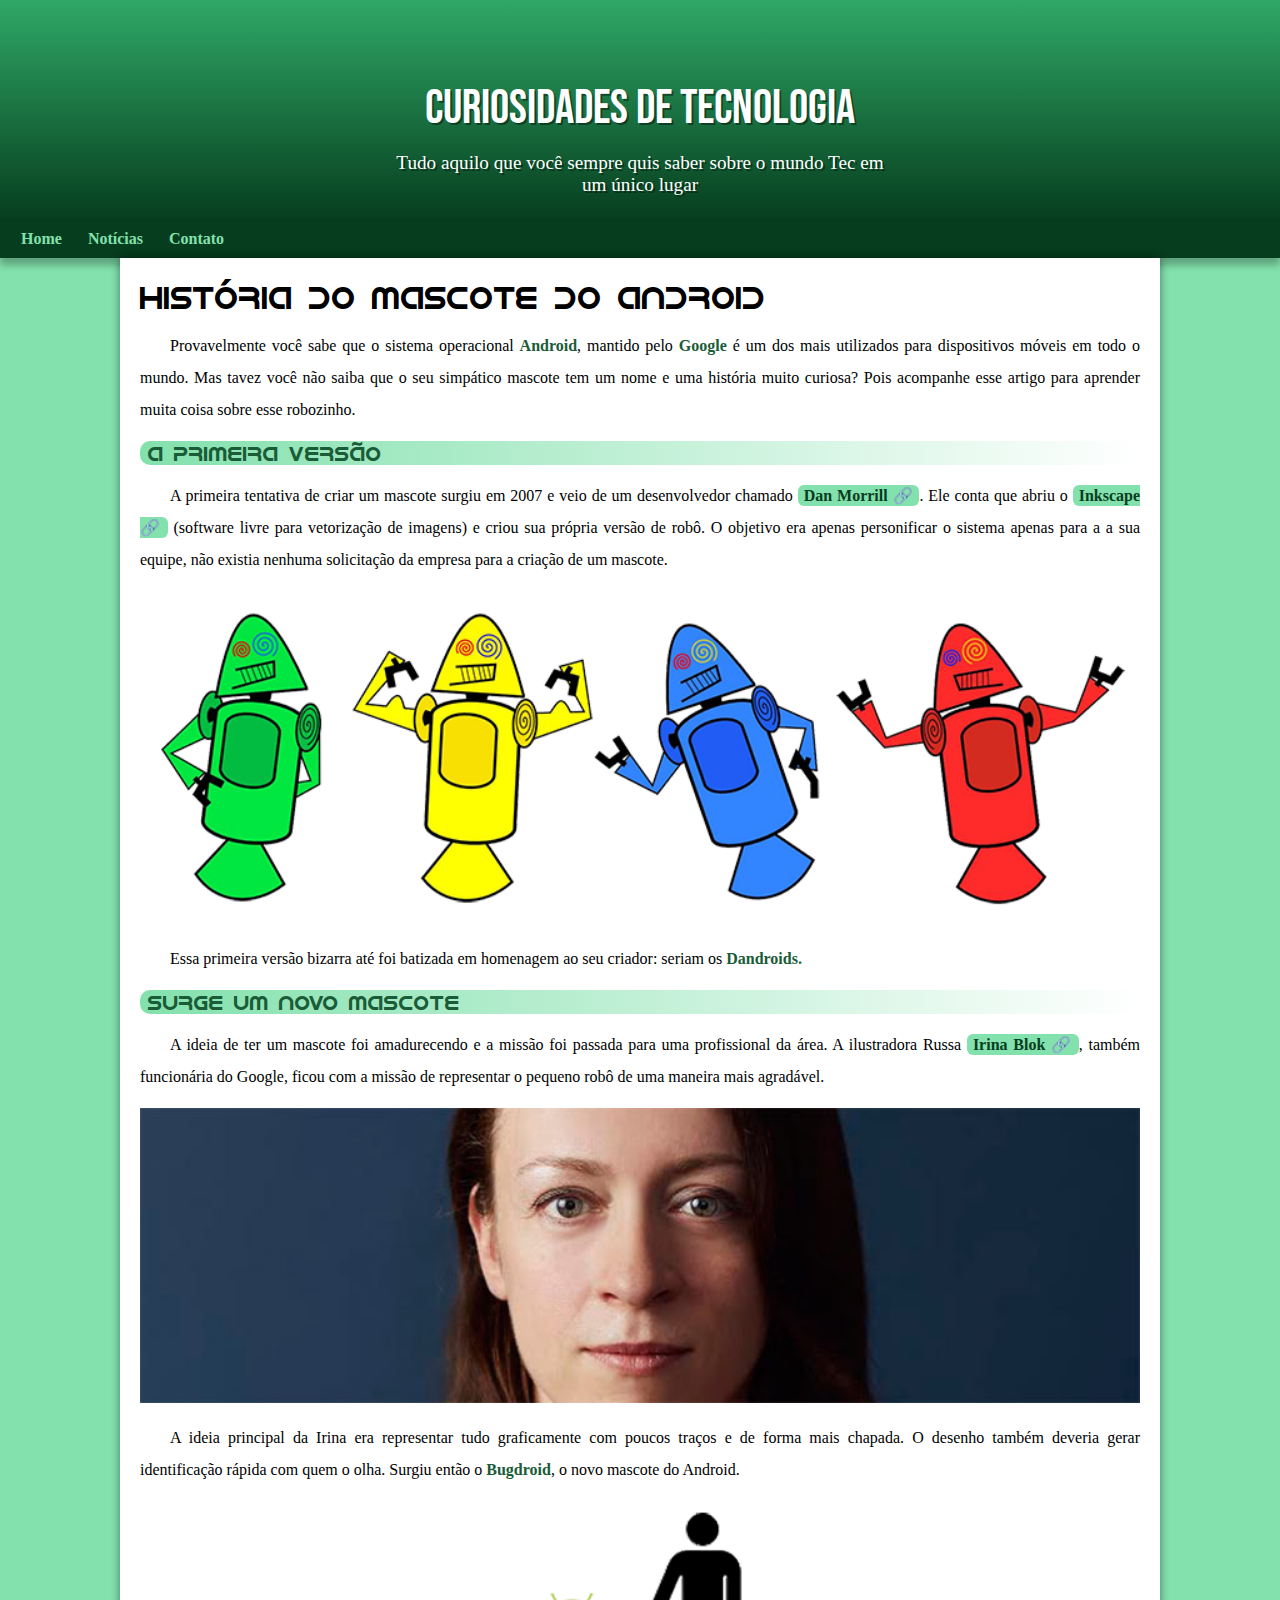
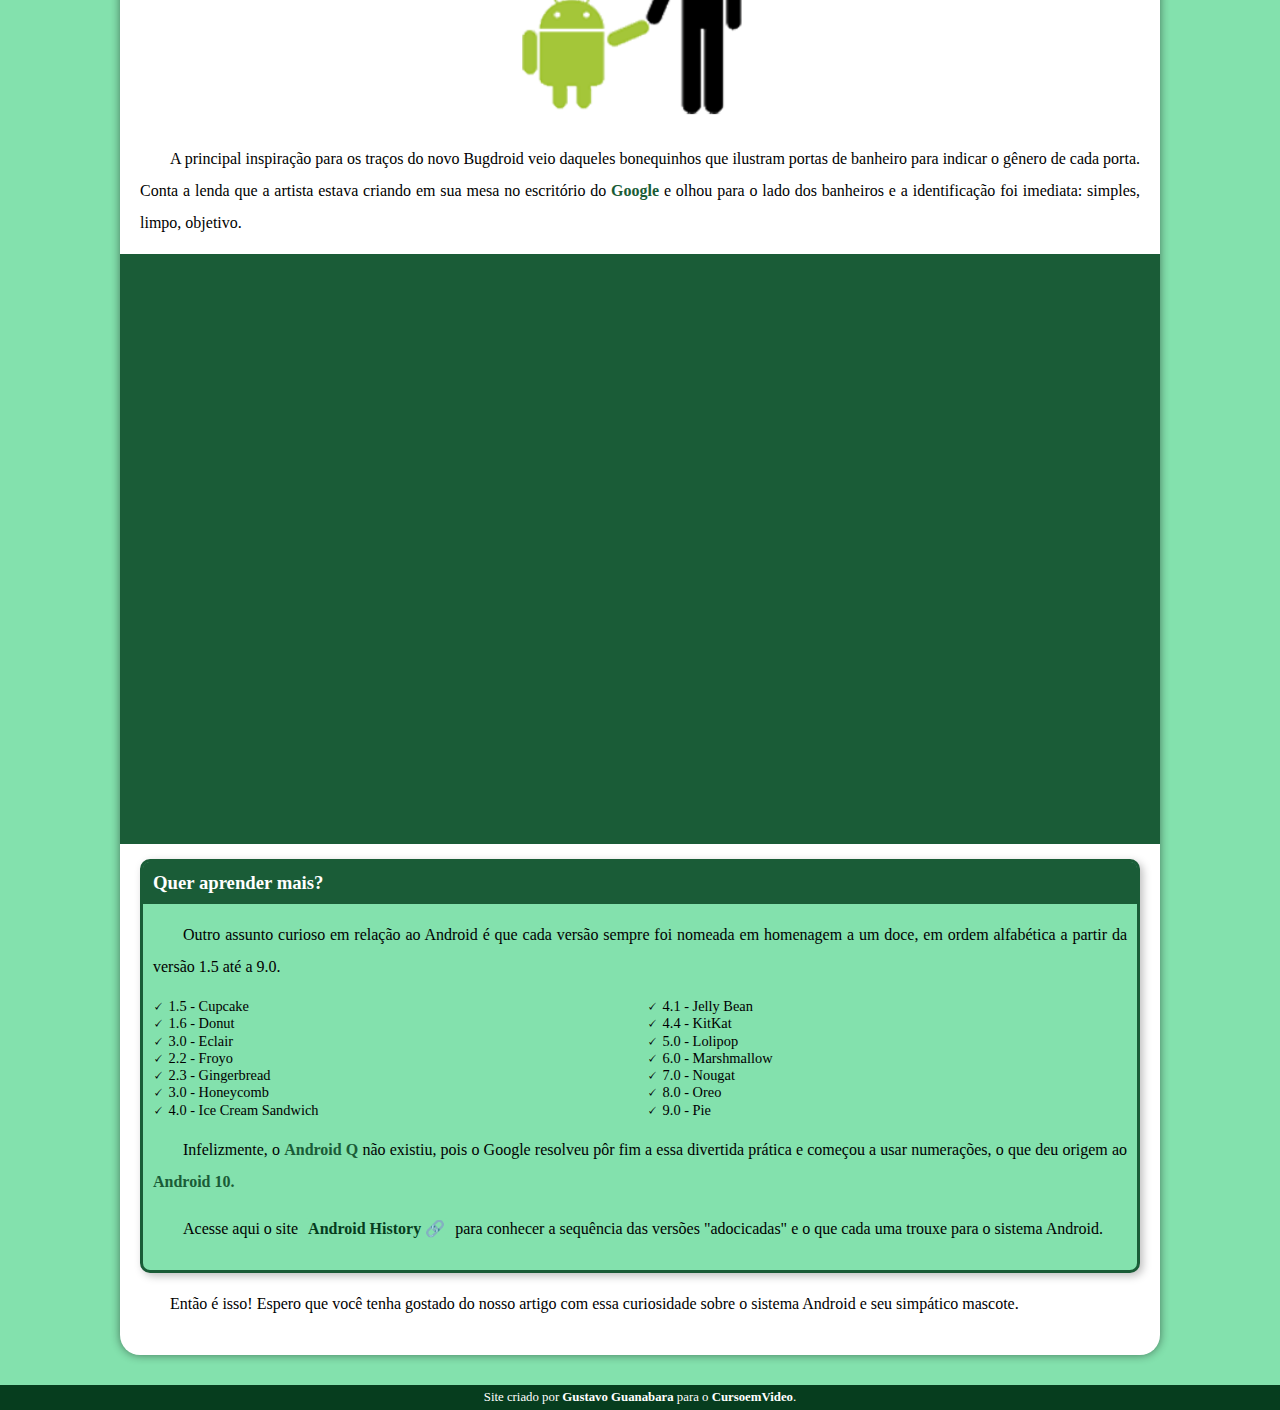
<file: index.html>
<!DOCTYPE html>
<html lang="pt-br">
<head>
    <meta charset="UTF-8">
    <meta http-equiv="X-UA-Compatible" content="IE=edge">
    <meta name="viewport" content="width=device-width, initial-scale=1.0">
    <title>Como surgiu o mascote do Android</title>
    <link rel="shortcut icon" href="imagens/favicon.ico" type="image/x-icon">
    <link rel="stylesheet" href="estilo/style.css">
</head>
<body>
    <header>
        <h1>Curiosidades de Tecnologia</h1>
        <p>Tudo aquilo que você sempre quis saber sobre o mundo Tec em um único lugar</p>
    </header>
    <nav>
        <a href="#">Home</a>
        <a href="#">Notícias</a>
        <a href="#">Contato</a>
    </nav>
    <main>
        <article>
            <h1>
                História do Mascote do Android
            </h1>

                <p>
                    Provavelmente você sabe que o sistema operacional <strong>Android</strong>, mantido pelo <strong>Google</strong> é um dos mais utilizados para dispositivos móveis em todo o mundo. Mas tavez você não saiba que o seu simpático mascote tem um nome e uma história muito curiosa? Pois acompanhe esse artigo para aprender muita coisa sobre esse robozinho.
                </p>

                <h2>
                    A primeira versão
                </h2>

                <p>
                    A primeira tentativa de criar um mascote surgiu em 2007 e veio de um desenvolvedor chamado <a href="https://androidcommunity.com/dan-morrill-shows-us-the-android-mascot-that-almost-was-20130103/" target="_blank" class="externo" rel="external">Dan Morrill</a>. Ele conta que abriu o <a href="https://inkscape.org/pt-br/" target="_blank"  class="externo" rel="external">Inkscape</a> (software livre para vetorização de imagens) e criou sua própria versão de robô. O objetivo era apenas personificar o sistema apenas para a a sua equipe, não existia nenhuma solicitação da empresa para a criação de um mascote.
                </p>
                    <picture>
                        <source id="dan-droid-pq" media="(max-width:678px)" srcset="imagens/dan-droids-pq.png">
                        <img id="dan-droid" src="imagens/dan-droids.png" alt="Primeiros mascotes do android"></img>
                    </picture>
                <p>
                    Essa primeira versão bizarra até foi batizada em homenagem ao seu criador: seriam os <strong>Dandroids.</strong>
                </p>

                <h2>Surge um novo mascote</h2>

                <p>
                    A ideia de ter um mascote foi amadurecendo e a missão foi passada para uma profissional da área. A ilustradora Russa <a href="https://www.irinablok.com/" target="_blank"  class="externo" rel="external">Irina Blok</a>, também funcionária do Google, ficou com a missão de representar o pequeno robô de uma maneira mais agradável.
                </p>
                    <picture>
                        <source id="irina-pq" media="(max-width:678px)" srcset="imagens/irina-blok-pq.jpg">
                        <img id="irina" src="imagens/irina-blok.jpg" alt="Irina Blok criadora do Bugdroid"></img>
                    </picture>
                <p>
                    A ideia principal da Irina era representar tudo graficamente com poucos traços e de forma mais chapada. O desenho também deveria gerar identificação rápida com quem o olha. Surgiu então o <strong>Bugdroid</strong>, o novo mascote do Android.
                </p>
                <img class="pequena"src="imagens/bugdroid.png" alt="Bug-droid. O novo mascote da Android">
                <p>
                    A principal inspiração para os traços do novo Bugdroid veio daqueles bonequinhos que ilustram portas de banheiro para indicar o gênero de cada porta. Conta a lenda que a artista estava criando em sua mesa no escritório do <strong>Google</strong> e olhou para o lado dos banheiros e a identificação foi imediata: simples, limpo, objetivo.
                </p>
                <div class="video">
                    <iframe width="560" height="315" src="https://www.youtube.com/embed/l2UDgpLz20M" title="YouTube video player" frameborder="0" allow="accelerometer; autoplay; clipboard-write; encrypted-media; gyroscope; picture-in-picture" allowfullscreen></iframe>  
                </div>              
                <aside>
                    <h3>
                        Quer aprender mais?
                    </h3>
                    <p>
                        Outro assunto curioso em relação ao Android é que cada versão sempre foi nomeada em homenagem a um doce, em ordem alfabética a partir da versão 1.5 até a 9.0.
                    </p>
                    <ul>
                        <li>
                            <abbr title="Bolo de copo">1.5 - Cupcake</abbr>
                        </li>
                        <li>
                            <abbr title="Rosquinha">1.6 - Donut</abbr>
                        </li>
                        <li>
                            <abbr title="Bomba">3.0 - Eclair</abbr>
                        </li>
                        <li>
                            <abbr title="Iogurte Congelado">2.2 - Froyo</abbr>
                        </li>
                        <li>
                            <abbr title="Biscoito de Gengibre">2.3 - Gingerbread</abbr>
                        </li>
                        <li>
                            <abbr title="Favo de Mel">3.0 - Honeycomb</abbr>
                        </li>
                        <li>
                            <abbr title="Sanduiche de sorvete">4.0 - Ice Cream Sandwich</abbr>
                        </li>
                        <li>
                            <abbr title="Jujuba">4.1 - Jelly Bean</abbr>
                        </li>
                        <li>
                            <abbr title="KitKat">4.4 - KitKat</abbr>
                        </li>
                        <li>
                            <abbr title="Pirulito">5.0 - Lolipop</abbr>
                        </li>
                        <li>
                            <abbr title="Marshmallow">6.0 - Marshmallow</abbr>
                        </li>
                        <li>
                            <abbr title="Torrone">7.0 - Nougat</abbr>
                        </li>
                        <li>
                            <abbr title="Oreo">8.0 - Oreo</abbr>
                        </li>
                        <li>
                            <abbr title="Torta">9.0 - Pie</abbr>
                        </li>
                    </ul>

                    <p>
                        Infelizmente, o <strong>Android Q</strong> não existiu, pois o Google resolveu pôr fim a essa divertida prática e começou a usar numerações, o que deu origem ao <strong>Android 10.</strong>
                    </p>
                    <p>
                        Acesse aqui o site <a href="https://www.android.com/intl/en_uk/history/#/donut" target="_blank"  class="externo" rel="external">Android History</a> para conhecer a sequência das versões "adocicadas" e o que cada uma trouxe para o sistema Android.
                    </p>
                </aside>

                <p>
                    Então é isso! Espero que você tenha gostado do nosso artigo com essa curiosidade sobre o sistema Android e seu simpático mascote.
                </p>
        </article>
    </main>
    <footer>
        <p>
            Site criado por <a href="https://gustavoguanabara.github.io/" target="_blank" rel="external">Gustavo Guanabara</a> para o <a href="https://www.youtube.com/cursoemvideo/">CursoemVideo</a>.
        </p>
    </footer>
</body>
</html>
</file>
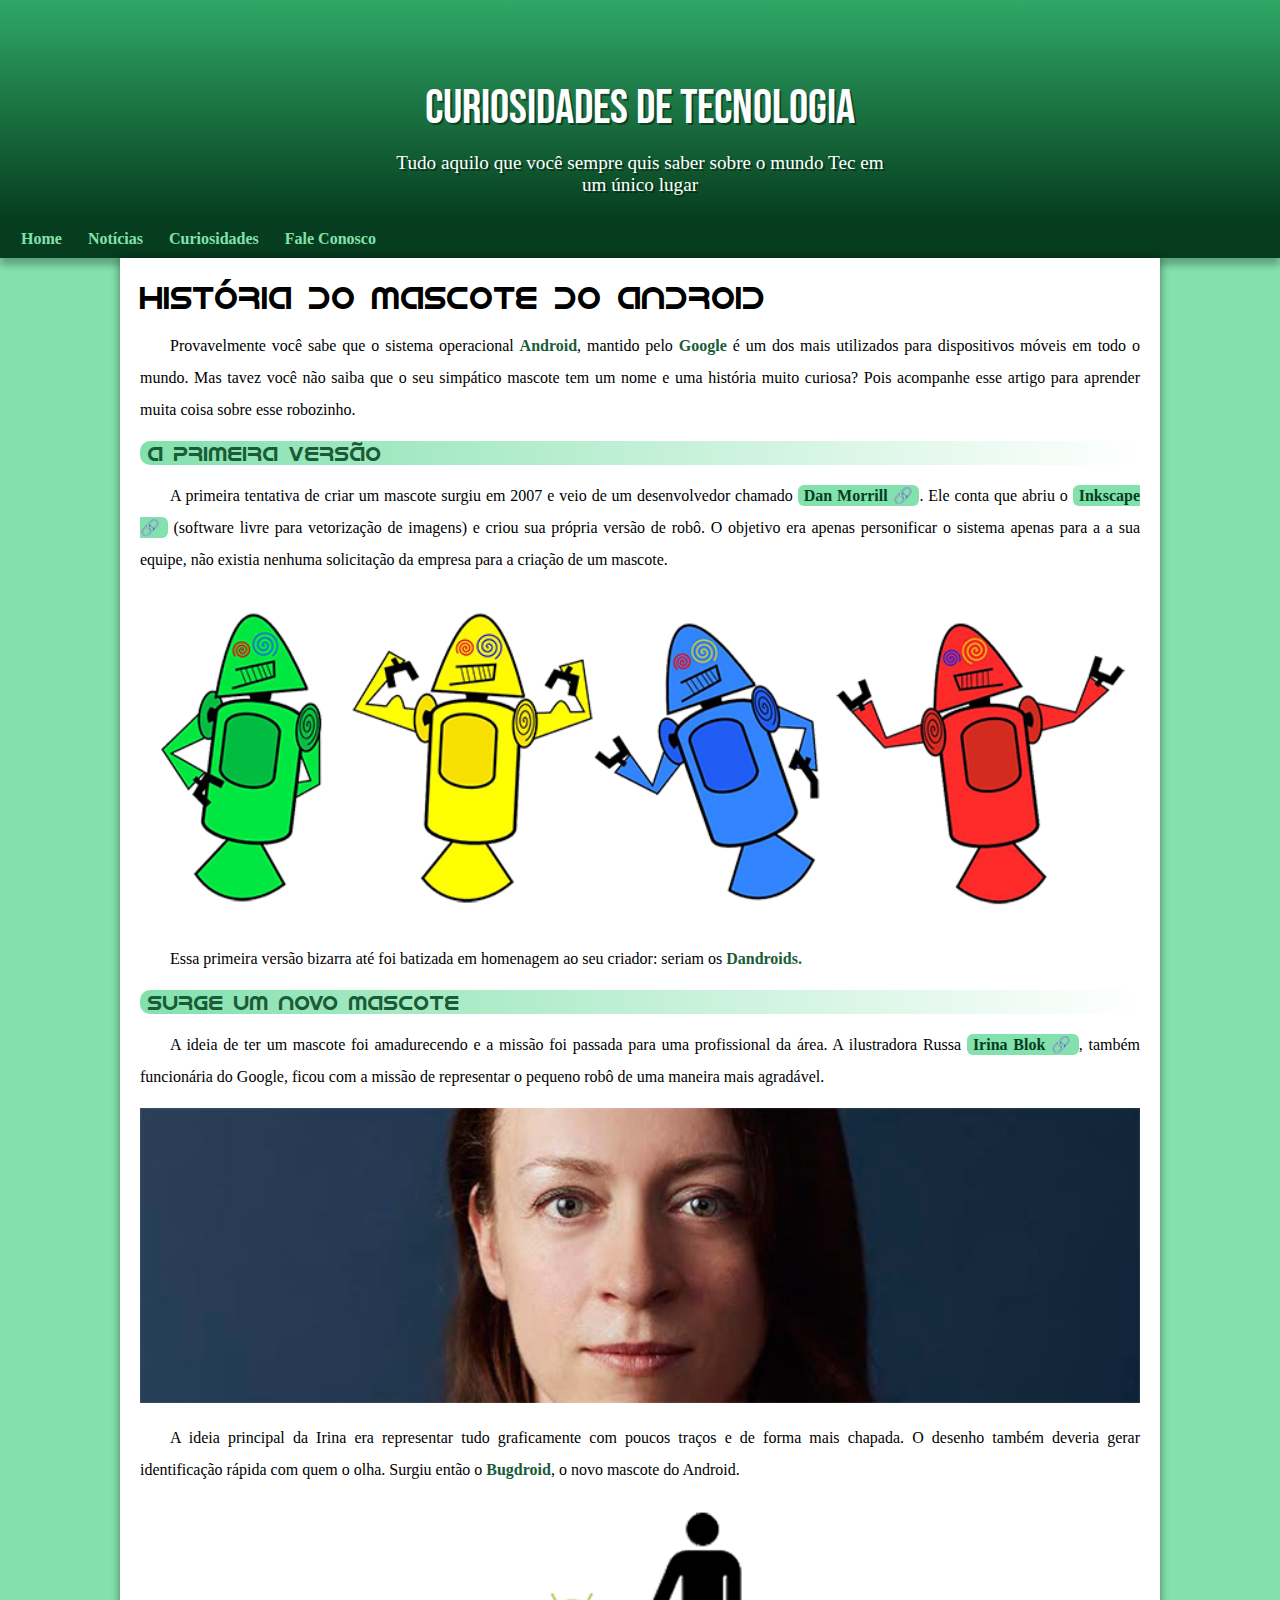
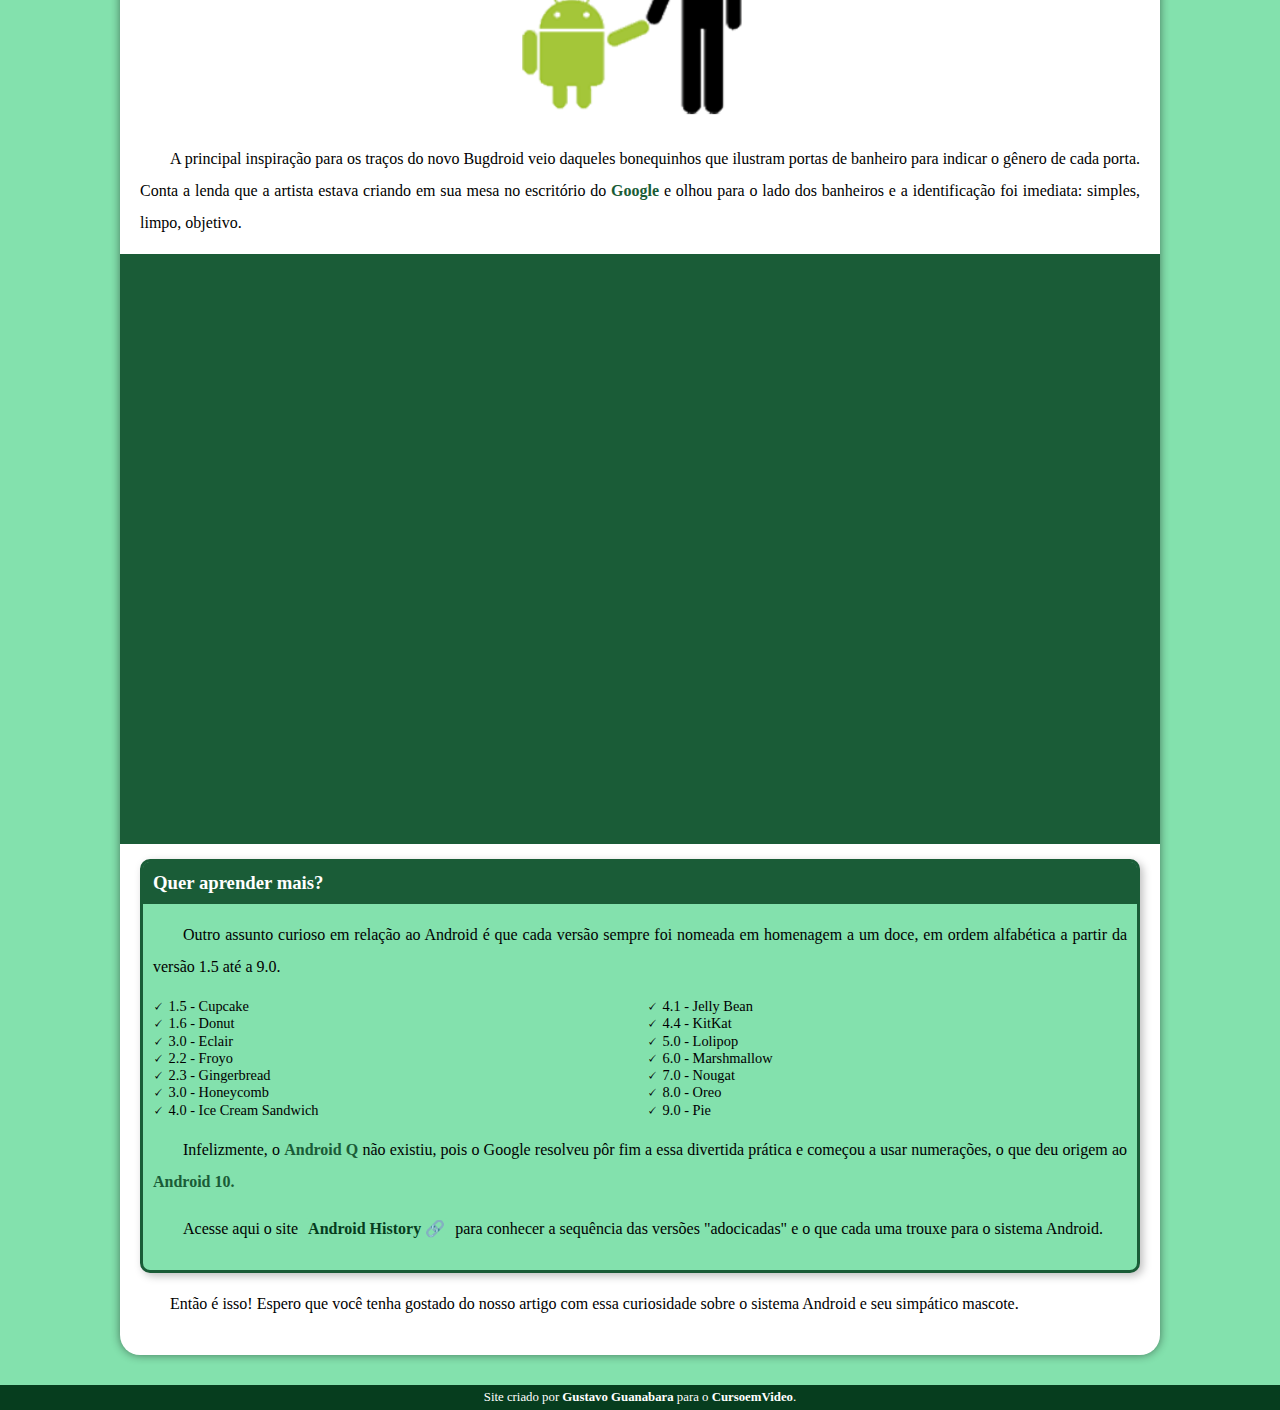
<file: index.html.html>
<!DOCTYPE html>
<html lang="pt-br">
<head>
    <meta charset="UTF-8">
    <meta http-equiv="X-UA-Compatible" content="IE=edge">
    <meta name="viewport" content="width=device-width, initial-scale=1.0">
    <title>Como surgiu o mascote do Android</title>
    <link rel="shortcut icon" href="imagens/favicon.ico" type="image/x-icon">
    <link rel="stylesheet" href="estilo/style.css">
</head>
<body>
    <header>
        <h1>Curiosidades de Tecnologia</h1>
        <p>Tudo aquilo que você sempre quis saber sobre o mundo Tec em um único lugar</p>
    </header>
    <nav>
        <a href="#">Home</a>
        <a href="#">Notícias</a>
        <a href="#">Curiosidades</a>
        <a href="#">Fale Conosco</a>
    </nav>
    <main>
        <article>
            <h1>
                História do Mascote do Android
            </h1>

                <p>
                    Provavelmente você sabe que o sistema operacional <strong>Android</strong>, mantido pelo <strong>Google</strong> é um dos mais utilizados para dispositivos móveis em todo o mundo. Mas tavez você não saiba que o seu simpático mascote tem um nome e uma história muito curiosa? Pois acompanhe esse artigo para aprender muita coisa sobre esse robozinho.
                </p>

                <h2>
                    A primeira versão
                </h2>

                <p>
                    A primeira tentativa de criar um mascote surgiu em 2007 e veio de um desenvolvedor chamado <a href="https://androidcommunity.com/dan-morrill-shows-us-the-android-mascot-that-almost-was-20130103/" target="_blank" class="externo" rel="external">Dan Morrill</a>. Ele conta que abriu o <a href="https://inkscape.org/pt-br/" target="_blank"  class="externo" rel="external">Inkscape</a> (software livre para vetorização de imagens) e criou sua própria versão de robô. O objetivo era apenas personificar o sistema apenas para a a sua equipe, não existia nenhuma solicitação da empresa para a criação de um mascote.
                </p>
                    <picture>
                        <source id="dan-droid-pq" media="(max-width:678px)" srcset="imagens/dan-droids-pq.png">
                        <img id="dan-droid" src="imagens/dan-droids.png" alt="Primeiros mascotes do android"></img>
                    </picture>
                <p>
                    Essa primeira versão bizarra até foi batizada em homenagem ao seu criador: seriam os <strong>Dandroids.</strong>
                </p>

                <h2>Surge um novo mascote</h2>

                <p>
                    A ideia de ter um mascote foi amadurecendo e a missão foi passada para uma profissional da área. A ilustradora Russa <a href="https://www.irinablok.com/" target="_blank"  class="externo" rel="external">Irina Blok</a>, também funcionária do Google, ficou com a missão de representar o pequeno robô de uma maneira mais agradável.
                </p>
                    <picture>
                        <source id="irina-pq" media="(max-width:678px)" srcset="imagens/irina-blok-pq.jpg">
                        <img id="irina" src="imagens/irina-blok.jpg" alt="Irina Blok criadora do Bugdroid"></img>
                    </picture>
                <p>
                    A ideia principal da Irina era representar tudo graficamente com poucos traços e de forma mais chapada. O desenho também deveria gerar identificação rápida com quem o olha. Surgiu então o <strong>Bugdroid</strong>, o novo mascote do Android.
                </p>
                <img class="pequena"src="imagens/bugdroid.png" alt="Bug-droid. O novo mascote da Android">
                <p>
                    A principal inspiração para os traços do novo Bugdroid veio daqueles bonequinhos que ilustram portas de banheiro para indicar o gênero de cada porta. Conta a lenda que a artista estava criando em sua mesa no escritório do <strong>Google</strong> e olhou para o lado dos banheiros e a identificação foi imediata: simples, limpo, objetivo.
                </p>
                <div class="video">
                    <iframe width="560" height="315" src="https://www.youtube.com/embed/l2UDgpLz20M" title="YouTube video player" frameborder="0" allow="accelerometer; autoplay; clipboard-write; encrypted-media; gyroscope; picture-in-picture" allowfullscreen></iframe>  
                </div>              
                <aside>
                    <h3>
                        Quer aprender mais?
                    </h3>
                    <p>
                        Outro assunto curioso em relação ao Android é que cada versão sempre foi nomeada em homenagem a um doce, em ordem alfabética a partir da versão 1.5 até a 9.0.
                    </p>
                    <ul>
                        <li>
                            <abbr title="Bolo de copo">1.5 - Cupcake</abbr>
                        </li>
                        <li>
                            <abbr title="Rosquinha">1.6 - Donut</abbr>
                        </li>
                        <li>
                            <abbr title="Bomba">3.0 - Eclair</abbr>
                        </li>
                        <li>
                            <abbr title="Iogurte Congelado">2.2 - Froyo</abbr>
                        </li>
                        <li>
                            <abbr title="Biscoito de Gengibre">2.3 - Gingerbread</abbr>
                        </li>
                        <li>
                            <abbr title="Favo de Mel">3.0 - Honeycomb</abbr>
                        </li>
                        <li>
                            <abbr title="Sanduiche de sorvete">4.0 - Ice Cream Sandwich</abbr>
                        </li>
                        <li>
                            <abbr title="Jujuba">4.1 - Jelly Bean</abbr>
                        </li>
                        <li>
                            <abbr title="KitKat">4.4 - KitKat</abbr>
                        </li>
                        <li>
                            <abbr title="Pirulito">5.0 - Lolipop</abbr>
                        </li>
                        <li>
                            <abbr title="Marshmallow">6.0 - Marshmallow</abbr>
                        </li>
                        <li>
                            <abbr title="Torrone">7.0 - Nougat</abbr>
                        </li>
                        <li>
                            <abbr title="Oreo">8.0 - Oreo</abbr>
                        </li>
                        <li>
                            <abbr title="Torta">9.0 - Pie</abbr>
                        </li>
                    </ul>

                    <p>
                        Infelizmente, o <strong>Android Q</strong> não existiu, pois o Google resolveu pôr fim a essa divertida prática e começou a usar numerações, o que deu origem ao <strong>Android 10.</strong>
                    </p>
                    <p>
                        Acesse aqui o site <a href="https://www.android.com/intl/en_uk/history/#/donut" target="_blank"  class="externo" rel="external">Android History</a> para conhecer a sequência das versões "adocicadas" e o que cada uma trouxe para o sistema Android.
                    </p>
                </aside>

                <p>
                    Então é isso! Espero que você tenha gostado do nosso artigo com essa curiosidade sobre o sistema Android e seu simpático mascote.
                </p>
        </article>
    </main>
    <footer>
        <p>
            Site criado por <a href="https://gustavoguanabara.github.io/" target="_blank" rel="external">Gustavo Guanabara</a> para o <a href="https://www.youtube.com/cursoemvideo/">CursoemVideo</a>.
        </p>
    </footer>
</body>
</html>
</file>
<file: estilo/style.css>
@charset "UTF-8";

@import url('https://fonts.googleapis.com/css2?family=Bebas+Neue&display=swap');

@font-face {
    font-family: 'Android';
    src: url('../fontes/idroid.otf') format('opentype');
    font-weight: normal;
}

* {
    margin: 0px;
    padding: 0px;
}

:root {
    
    --cor0: #c5ebd6;
    --cor1: #83e1ad;
    --cor2: #3ddc84;
    --cor3: #2fa866;
    --cor4: #1a5c37;
    --cor5: #063d1e;

    --fonte-padrao: Arial, Verdana. Helvetica, sans-serif;
    --fonte-destaque: 'Bebas Neue', cursive;
    --fonte-android: 'Android', cursive;
}

body {
    background-color: var(--cor1);
    font-family: var(--fonte-padrao);  
}
a.externo::after {
    content: '\0020\1F517'; 
    border-radius: 2px;
}

header {
    background-image:linear-gradient(to bottom, var(--cor3),var(--cor5));
    min-height: 180px;
    text-align: center;
    padding-top: 40px;
}
header > h1 {
    color: white;
    text-shadow: 2px 2px 0px rgba(0, 0, 0, 0.425);
    padding-top: 40px;
    font-size: 3em;
    font-family: var(--fonte-destaque);
    font-weight: normal;
}

header > p {
    text-shadow: 2px 2px 0px rgba(0, 0, 0, 0.425);
    font-family: var(--fonte-padrao);
    font-size: 1.2em;
    max-width: 500px;
    margin: auto;
    padding-bottom: 5px;
    padding-top: 15px;
    color: white;
    padding-right: 10px;
    padding-left: 10px;
}

nav {
    background-color: var(--cor5);
    padding: 10px;
    box-shadow: 0px 7px 7px rgba(0, 0, 0, 0.274)
}
nav > a {
    color: var(--cor1);
    padding: 11px;
    margin: auto;
    text-decoration: none;
    font-weight: bold;
    border-top-left-radius: 5px;
    border-top-right-radius: 5px;
    transition-duration: 0.5s;
}
nav > a:hover {
    background-color: var(--cor3);
    color:var(--cor5);
}

main {
    min-width: 300px;
    max-width: 1000px;
    margin: auto;
    margin-bottom: 30px;
    background-color: white;
    padding: 20px;
    box-shadow: 0px 0px 10px rgba(0, 0, 0, 0.473);
    border-bottom-left-radius: 20px;
    border-bottom-right-radius: 20px;
}

main p {
    margin: 15px 0px;
    text-align: justify;
    text-indent: 30px;
    line-height: 2em;
    font-size: 1em;
}

main strong {
    color:var(--cor4);
    
}
main img {
    width:100%;
}
main img.pequena {
    max-width:350px;
    display: block;
    margin: auto;
}

main > article > h1 {
    font-family: var(--fonte-android);
    font-weight:normal;
}

main h2 {
    font-family: var(--fonte-android);
    color:var(--cor4);
    font-size: 1.3em;
    background-image: linear-gradient(to right, var(--cor1), transparent);
    border-radius: 10px;
    text-indent: 8px;
    font-weight:normal;

}

main a {
    text-decoration:none;
    font-weight: bold;
    color:var(--cor5);
    background-color: var(--cor1);
    padding: 2px 6px;
    border-radius: 6px;
}
main a:hover {
    text-decoration: underline;
    color:var(--cor4);
}
.video {
    position: relative;
    background-color:var(--cor4);
    height: 0px;
    margin-right: -20px;
    margin-left: -20px;
    margin-bottom: 15px;
    padding-bottom: 59%;
}
.video > iframe {
    position: absolute;
    top: 5%;
    left: 5%;
    width: 90%;
    height: 90%;
}
aside {
    background-color: var(--cor1);
    padding: 10px;
    border: 3px solid var(--cor4);
    border-radius: 10px;
    box-shadow: 3px 3px 8px rgba(0, 0, 0, 0.253);
    
}
aside > ul {
    list-style-position: inside;
    columns: 2;
    list-style-type: '\1F5F8\0020\0020';
    line-height: 1.2em;
    font-size:0.9em;
}

aside > ul > li > abbr{
    text-decoration: none;
    padding: 2px;
}

abbr:hover {
    color: white;
    background-image: linear-gradient(to right,var(--cor4), transparent);
    border-width: 2px;
    border-radius:9px;
    transition-duration: 0.2s;
    font-weight: bold;
    font-style: italic;
}
aside > h3 {
    background-color: var(--cor4);
    color: white;
    padding: 10px;
    margin: -10px -10px 0px -10px;
    border-radius: 6px 6px 0px 0px;
    
}
footer {
    background-color: var(--cor5);
    color: white;
    text-align: center;
    font-size:0.8em;
    padding: 5px;
}
footer > p > a {
    color:white;
    font-weight: bold;
    text-decoration: none;
}
footer a:hover {
    text-decoration: underline;
    color:var(--cor0)
}
</file>
